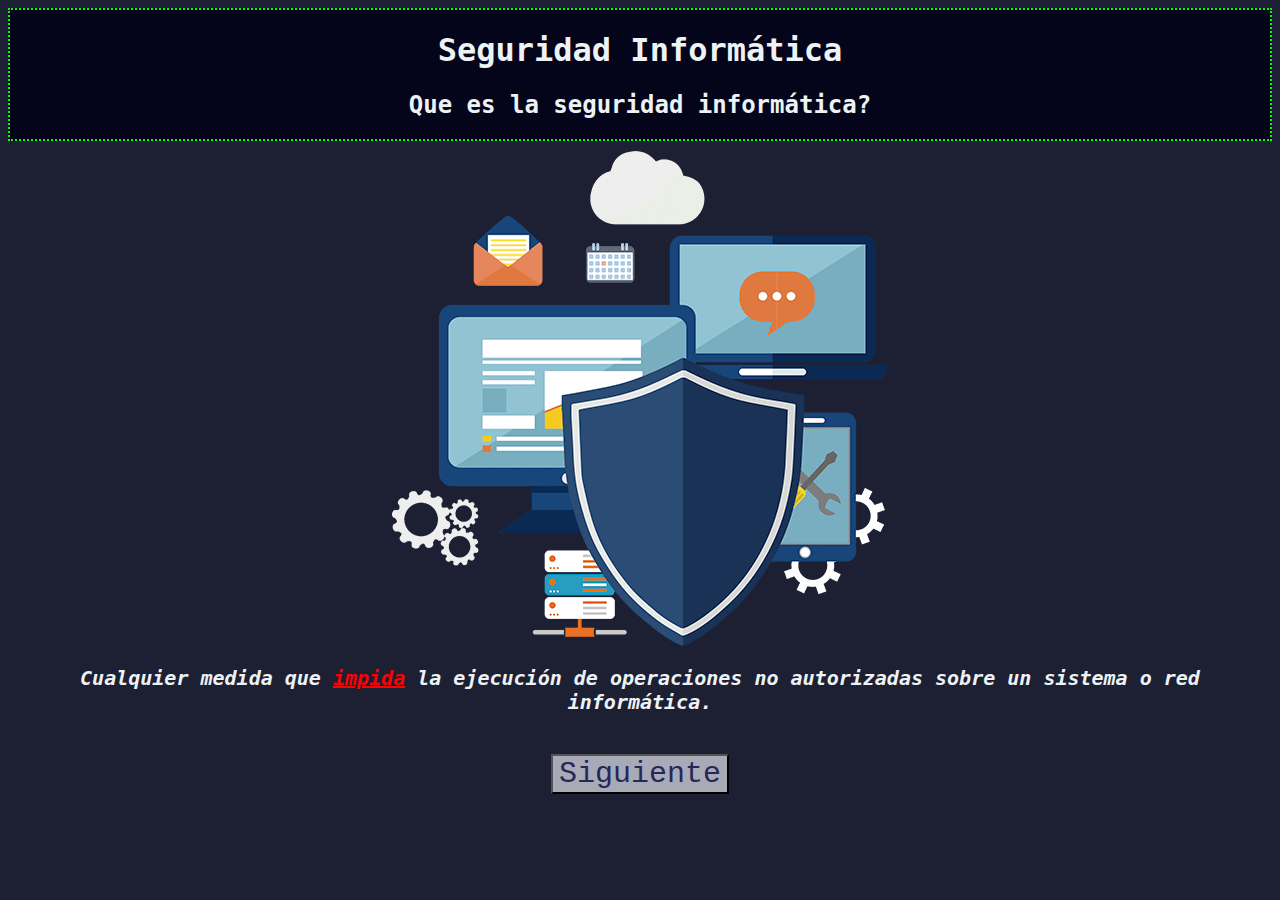
<file: index.html>
<!DOCTYPE html>
<html lang="es">
<head>
    <link rel="stylesheet" href="styles.css">
    <meta charset="UTF-8">
    <meta http-equiv="X-UA-Compatible" content="IE=edge">
    <meta name="viewport" content="width=device-width, initial-scale=1.0">
    <title>Básicos de seguridad informática</title>
</head>
<body>
    <div id="header">
        <h1>Seguridad Informática</h1>
        <h2>Que es la seguridad informática?</h2>
    </div>    
    <img id="landing-img" src="images/landing.png">
    <div class="txt-btn">
        <p>Cualquier medida que <strong id="prevent">impida</strong> la ejecución de operaciones no autorizadas sobre un sistema o red informática.</p>
        <!--<button class="prev">Anterior</button>-->
        <a href="risks.html"><button class="next">Siguiente</button></a>
    </div>
</body>
</html>
</file>
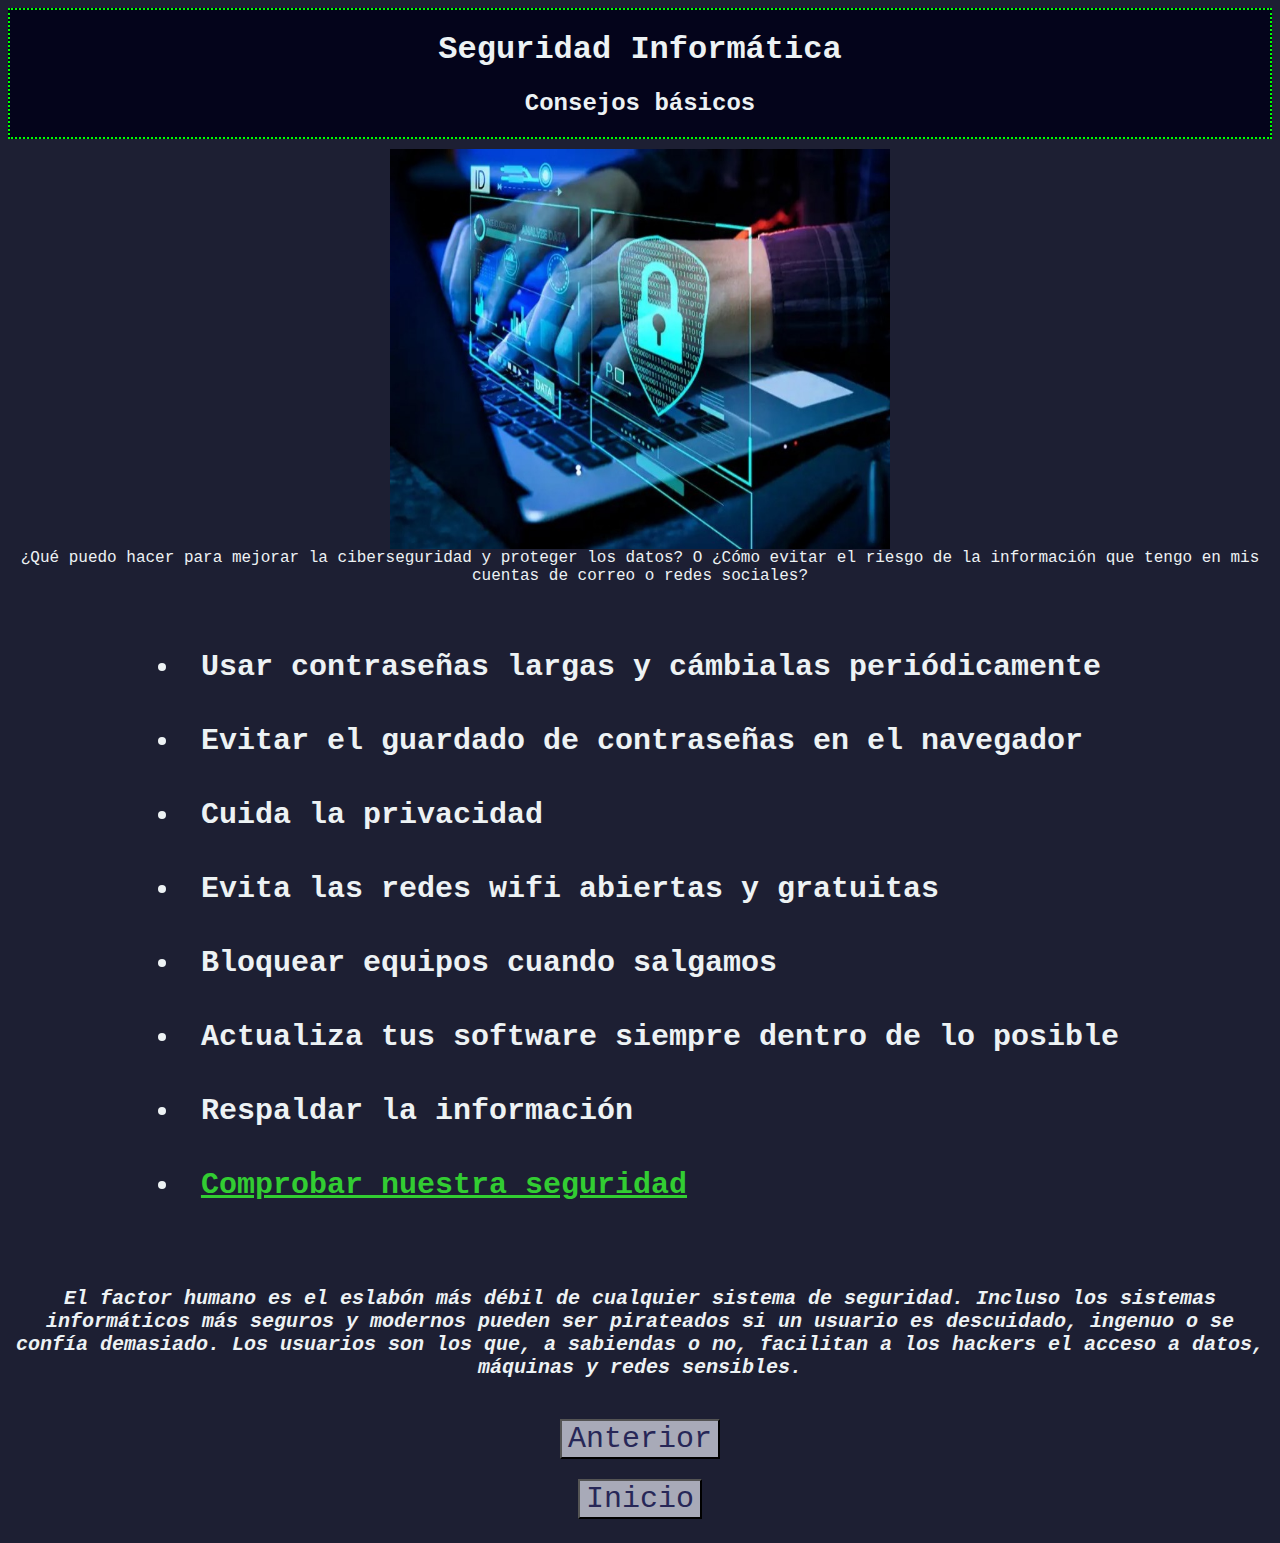
<file: consejos.html>
<!DOCTYPE html>
<html lang="es">
<head>
    <link rel="stylesheet" href="styles.css">
    <meta charset="UTF-8">
    <meta http-equiv="X-UA-Compatible" content="IE=edge">
    <meta name="viewport" content="width=device-width, initial-scale=1.0">
    <title>Básicos de seguridad informática</title>
</head>
<body>
    <div id="header">
        <h1>Seguridad Informática</h1>
        <h2>Consejos básicos</h2>
    </div>
    <img id="usb-img" src="images/consejos.jpeg">  
    <p class="txt-btn">¿Qué puedo hacer para mejorar la ciberseguridad y proteger los datos? O ¿Cómo evitar el riesgo de la información que tengo en mis cuentas de correo o redes sociales?</p>  
    <div class="list">
        
        <ul>
            <li>Usar contraseñas largas y cámbialas periódicamente</li>
            <li>Evitar el guardado de contraseñas en el navegador</li>
            <li>Cuida la privacidad</li>
            <li>Evita las redes wifi abiertas y gratuitas</li>
            <li>Bloquear equipos cuando salgamos</li>
            <li>Actualiza tus software siempre dentro de lo posible</li>
            <li>Respaldar la información</li>
            <li><a href="https://haveibeenpwned.com/" target="_blank">Comprobar nuestra seguridad</a></li> 
        </ul>
    </div>
    <div class="txt-btn">
        <p>El factor humano es el eslabón más débil de cualquier sistema de seguridad. Incluso los sistemas informáticos más seguros y modernos pueden ser pirateados si un usuario es descuidado, ingenuo o se confía demasiado. Los usuarios son los que, a sabiendas o no, facilitan a los hackers el acceso a datos, máquinas y redes sensibles.</p>
        <a href="usb.html"><button>Anterior</button></a>
        <a href="index.html"><button>Inicio</button></a>
    </div>
</body>
</html>
</file>
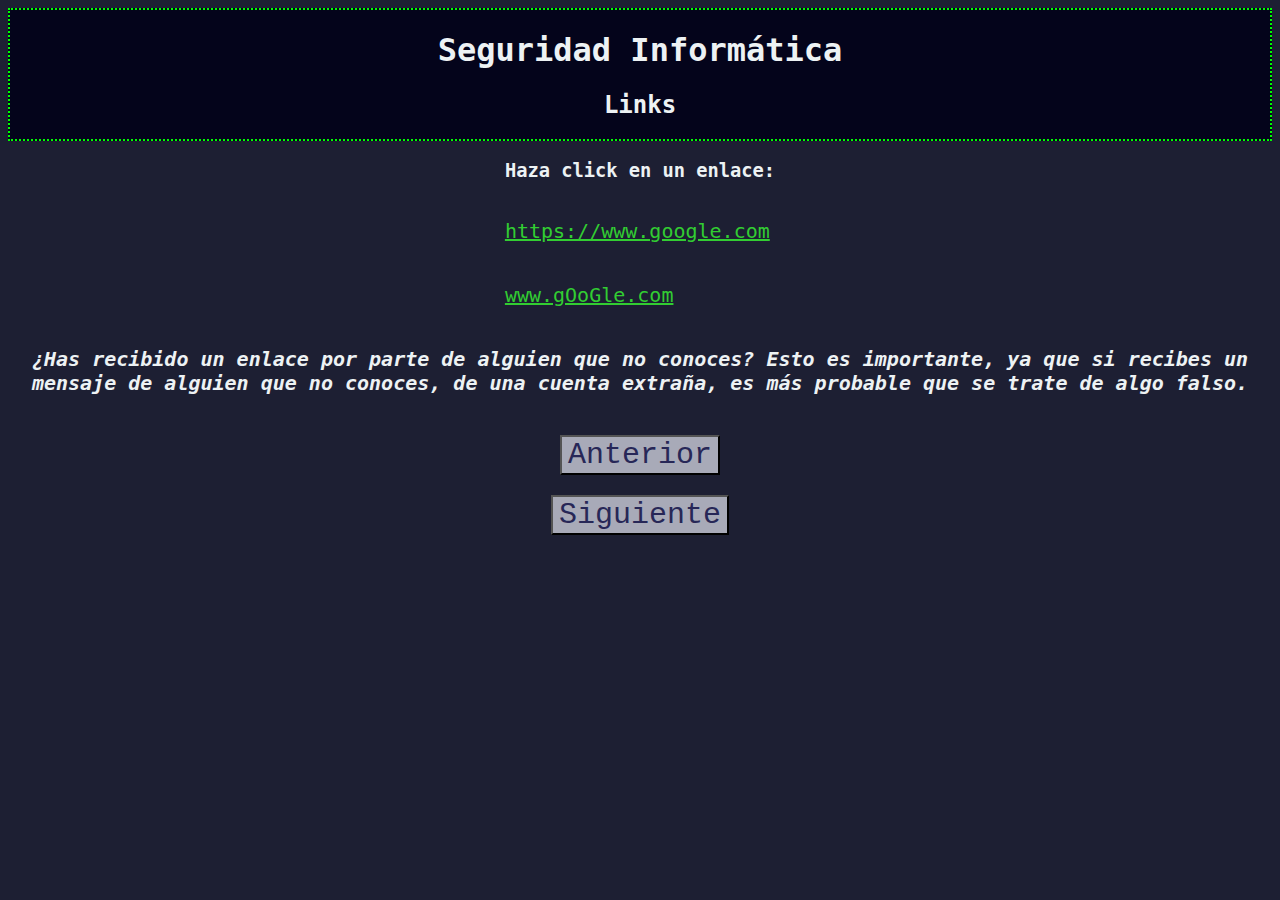
<file: links.html>
<!DOCTYPE html>
<html lang="es">
<head>
    <link rel="stylesheet" href="styles.css">
    <meta charset="UTF-8">
    <meta http-equiv="X-UA-Compatible" content="IE=edge">
    <meta name="viewport" content="width=device-width, initial-scale=1.0">
    <title>Básicos de seguridad informática</title>
</head>
<body>
    <div id="header">
        <h1>Seguridad Informática</h1>
        <h2>Links</h2>
    </div>    
    <div class="txt-lnk">
        <h3 id="lnk-title">Haza click en un enlace:</h3>
        <a class="lnk-link" id="lnk1" href="https://www.youtube.com/watch?v=dQw4w9WgXcQ" target="_blank"><p>https://www.google.com</p></a>
        <a class="lnk-link" id="lnk2" href="https://www.google.com" target="_blank"><p>www.gOoGle.com</p></a>
    </div>
    <div class="txt-btn">
        <p>¿Has recibido un enlace por parte de alguien que no conoces? Esto es importante, ya que si recibes un mensaje de alguien que no conoces, de una cuenta extraña, es más probable que se trate de algo falso.</p>
        <a href="phishing.html"><button>Anterior</button></a>
        <a href="usb.html"><button>Siguiente</button></a>
    </div>
</body>
</html>
</file>
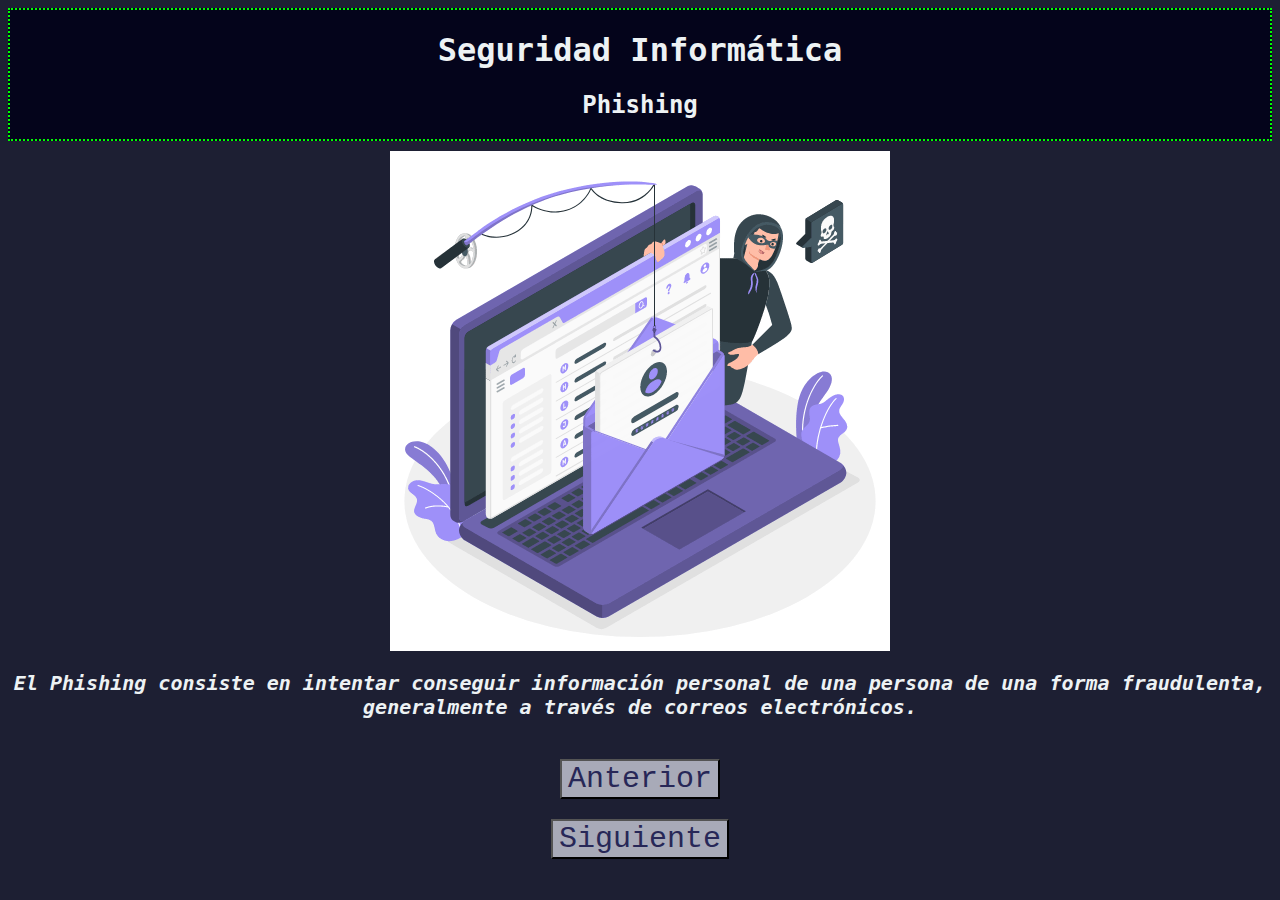
<file: phishing.html>
<!DOCTYPE html>
<html lang="es">
<head>
    <link rel="stylesheet" href="styles.css">
    <meta charset="UTF-8">
    <meta http-equiv="X-UA-Compatible" content="IE=edge">
    <meta name="viewport" content="width=device-width, initial-scale=1.0">
    <title>Básicos de seguridad informática</title>
</head>
<body>
    <div id="header">
        <h1>Seguridad Informática</h1>
        <h2>Phishing</h2>
    </div>    
    <img id="landing-img" src="images/phishing.gif">
    <div class="txt-btn">
        <p>El Phishing consiste en intentar conseguir información personal de una persona de una forma fraudulenta, generalmente a través de correos electrónicos.</p>
        <a href="risks.html"><button>Anterior</button></a>
        <a href="links.html"><button>Siguiente</button></a>
    </div>
</body>
</html>
</file>
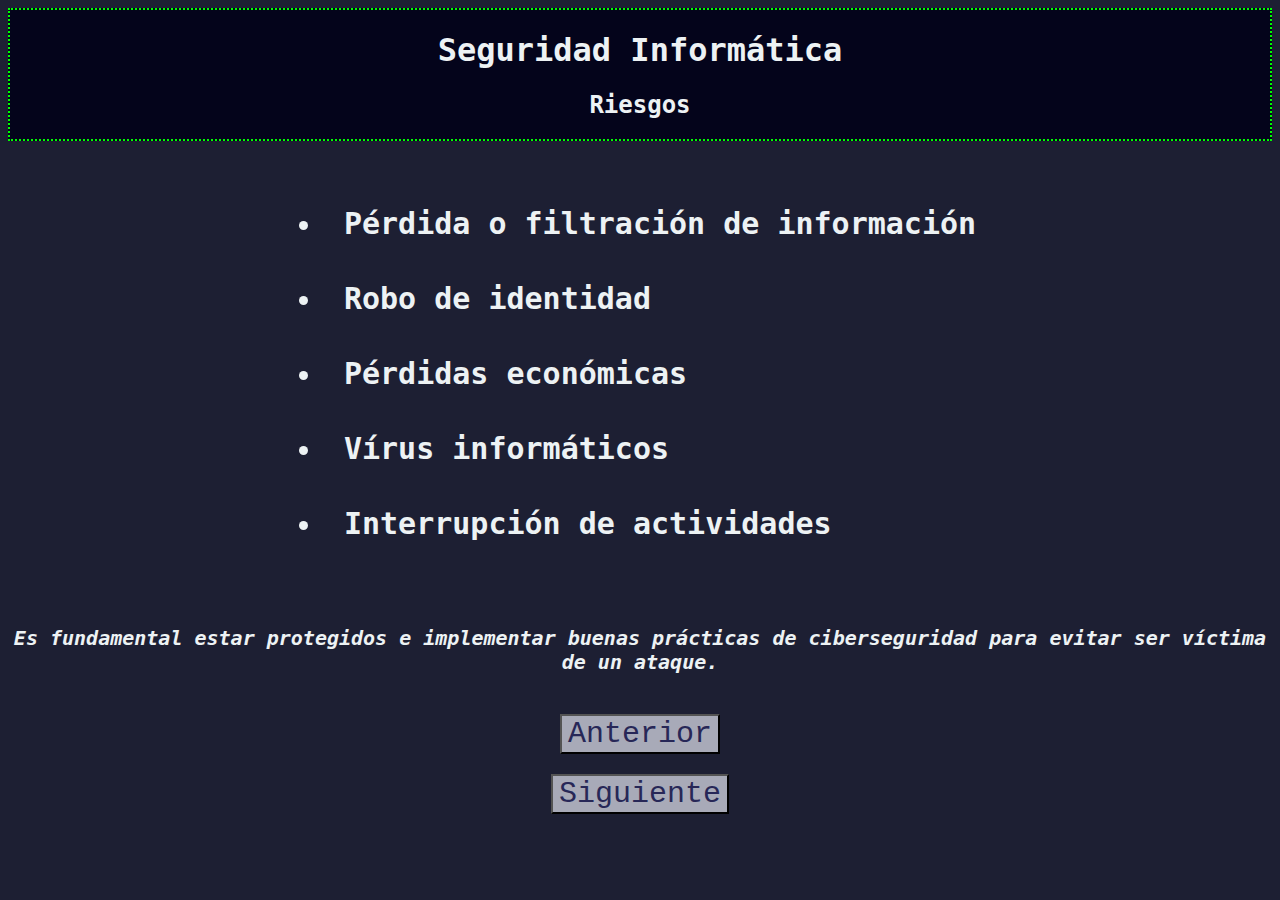
<file: risks.html>
<!DOCTYPE html>
<html lang="es">
<head>
    <link rel="stylesheet" href="styles.css">
    <meta charset="UTF-8">
    <meta http-equiv="X-UA-Compatible" content="IE=edge">
    <meta name="viewport" content="width=device-width, initial-scale=1.0">
    <title>Básicos de seguridad informática</title>
</head>
<body>
    <div id="header">
        <h1>Seguridad Informática</h1>
        <h2>Riesgos</h2>
    </div>    
    <div class="list">
        <ul>
            <li>Pérdida o filtración de información</li>
            <li>Robo de identidad</li>
            <li>Pérdidas económicas</li>
            <li>Vírus informáticos</li>
            <li>Interrupción de actividades</li>
        </ul>
    </div>
    <div class="txt-btn">
        <p>Es fundamental estar protegidos e implementar buenas prácticas de ciberseguridad para evitar ser víctima de un ataque.</p>
        <a href="index.html"><button>Anterior</button></a>
        <a href="phishing.html"><button>Siguiente</button></a>
    </div>
</body>
</html>
</file>
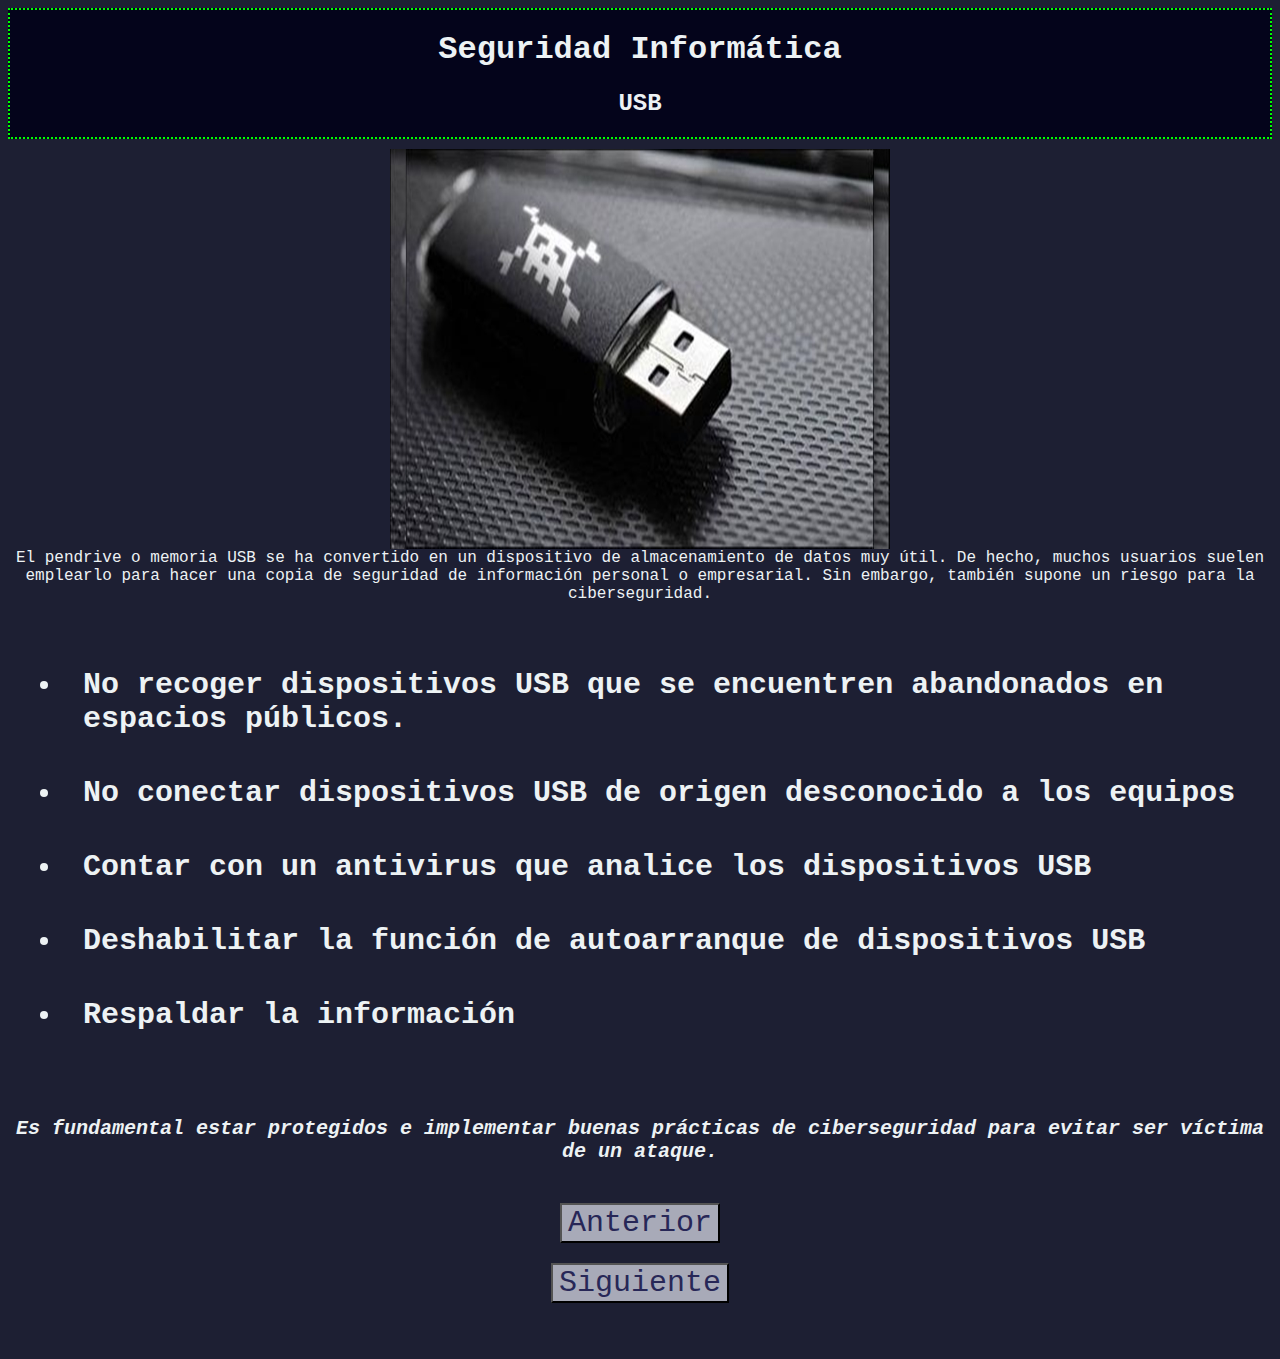
<file: usb.html>
<!DOCTYPE html>
<html lang="es">
<head>
    <link rel="stylesheet" href="styles.css">
    <meta charset="UTF-8">
    <meta http-equiv="X-UA-Compatible" content="IE=edge">
    <meta name="viewport" content="width=device-width, initial-scale=1.0">
    <title>Básicos de seguridad informática</title>
</head>
<body>
    <div id="header">
        <h1>Seguridad Informática</h1>
        <h2>USB</h2>
    </div>
    <img id="usb-img" src="images/usb.jpg">  
    <p class="txt-btn">El pendrive o memoria USB se ha convertido en un dispositivo de almacenamiento de datos muy útil. De hecho, muchos usuarios suelen emplearlo para hacer una copia de seguridad de información personal o empresarial. Sin embargo, también supone un riesgo para la ciberseguridad.</p>  
    <div class="list">
        
        <ul>
            <li>No recoger dispositivos USB que se encuentren abandonados en espacios públicos.</li>
            <li>No conectar dispositivos USB de origen desconocido a los equipos</li>
            <li>Contar con un antivirus que analice los dispositivos USB</li>
            <li>Deshabilitar la función de autoarranque de dispositivos USB</li>
            <li>Respaldar la información</li>
        </ul>
    </div>
    <div class="txt-btn">
        <p>Es fundamental estar protegidos e implementar buenas prácticas de ciberseguridad para evitar ser víctima de un ataque.</p>
        <a href="links.html"><button>Anterior</button></a>
        <a href="consejos.html"><button>Siguiente</button></a>
    </div>
</body>
</html>
</file>
<file: styles.css>
body{
    font-family: monospace, 'Lucida Sans';
    background-color: #1d1f33;
    color: #edf2f4;
}
#header{
    text-align: center;
    background-color:rgb(4, 4, 27);
    border: dotted lime 2px;
}
img{
    display: block;
   margin: auto;
   padding-top: 10px;
}
.txt-btn {
    display: flex;
    flex-direction: column;
    align-items: center;
    text-align: center;
    margin: auto;
    row-gap: 20px;
}
.txt-btn p {
    font-size: 20px;
    font-style: italic;
    font-weight: bold;
}
.txt-btn #prevent {
    color: red;
    text-decoration: underline;
}
.txt-btn button {
    font-size: 30px;
    font-family: 'Courier New', Courier, monospace;
    color: rgb(39, 39, 87);
    background-color: #a8aab8;
}
.list{
    font-size: 30px;
    font-weight: bold;
    padding: 15px;
    display: flex;
    flex-direction: row;
    justify-content: center;
}
.list li{
    padding: 20px;
}
.list a{
    color: limegreen;
}
#usb-img{
  width: 500px;
  height: 400px;
}
.lnk-link{
  color:limegreen;
  font-size: 40px;
}


@media only screen and (max-width: 600px) {
    /* CSS rules for mobile devices */
    body {
      font-size: 16px; /* Adjust the font size as needed */
    }
    
    #landing-img {
      width: 100%; /* Adjust the image size as needed */
      padding-top: 20px; /* Adjust the padding as needed */
    }
    
    .txt-btn {
      padding: 20px; /* Adjust the padding as needed */
     
    }
    
    .txt-btn p {
      font-size: 18px; /* Adjust the font size as needed */
    }
    
    .txt-btn button {
      font-size: 24px; /* Adjust the font size as needed */
    }
    
    .list li {
      padding: 10px; /* Adjust the padding as needed */
    }
  }
  .txt-lnk{
    display: grid;
    grid-template-areas: lnk-title lnk-title/ lnk1 lnk2;
    justify-content: center;
  }
  #lnk-title{
    grid-area: auto;
  }
  .lnk-link{
    color:limegreen;
    font-size: 20px;
  }
</file>
